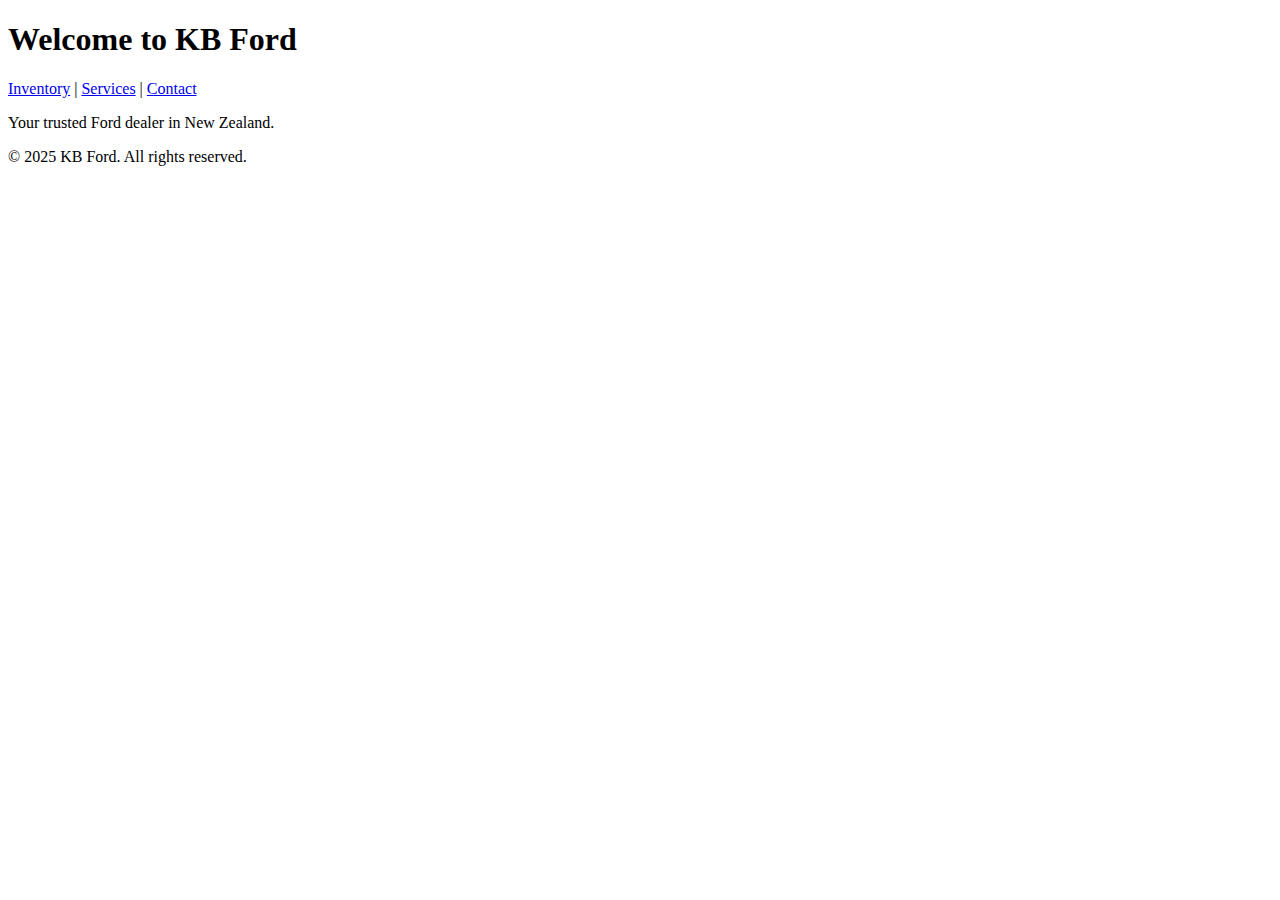
<file: kb-ford-website/index.html>
<!DOCTYPE html>
<html lang="en">
<head>
  <meta charset="UTF-8" />
  <meta name="viewport" content="width=device-width, initial-scale=1.0" />
  <title>KB Ford</title>
  <link rel="stylesheet" href="assets/css/styles.css" />
</head>
<body>
  <header>
    <h1>Welcome to KB Ford</h1>
    <nav>
      <a href="pages/inventory.html">Inventory</a> |
      <a href="pages/services.html">Services</a> |
      <a href="pages/contact.html">Contact</a>
    </nav>
  </header>
  
  <main>
    <p>Your trusted Ford dealer in New Zealand.</p>
  </main>

  <footer>
    <p>&copy; 2025 KB Ford. All rights reserved.</p>
  </footer>

  <script src="assets/js/scripts.js"></script>
</body>
</html>
</file>
<file: kb-ford-website/assets/css/styles.css>
.navbar {
  display: flex;
  justify-content: space-between;
  align-items: center;
  background-color: #00274d;
  padding: 1rem 2rem;
}

.logo a {
  color: #ffffff;
  font-size: 1.5rem;
  text-decoration: none;
  font-weight: bold;
}

.nav-links {
  display: flex;
  gap: 1.5rem;
}

.nav-links a {
  color: #ffcc00;
  text-decoration: none;
  font-weight: 500;
  transition: color 0.3s ease;
}

.nav-links a:hover {
  color: #ffffff;
}
</file>
